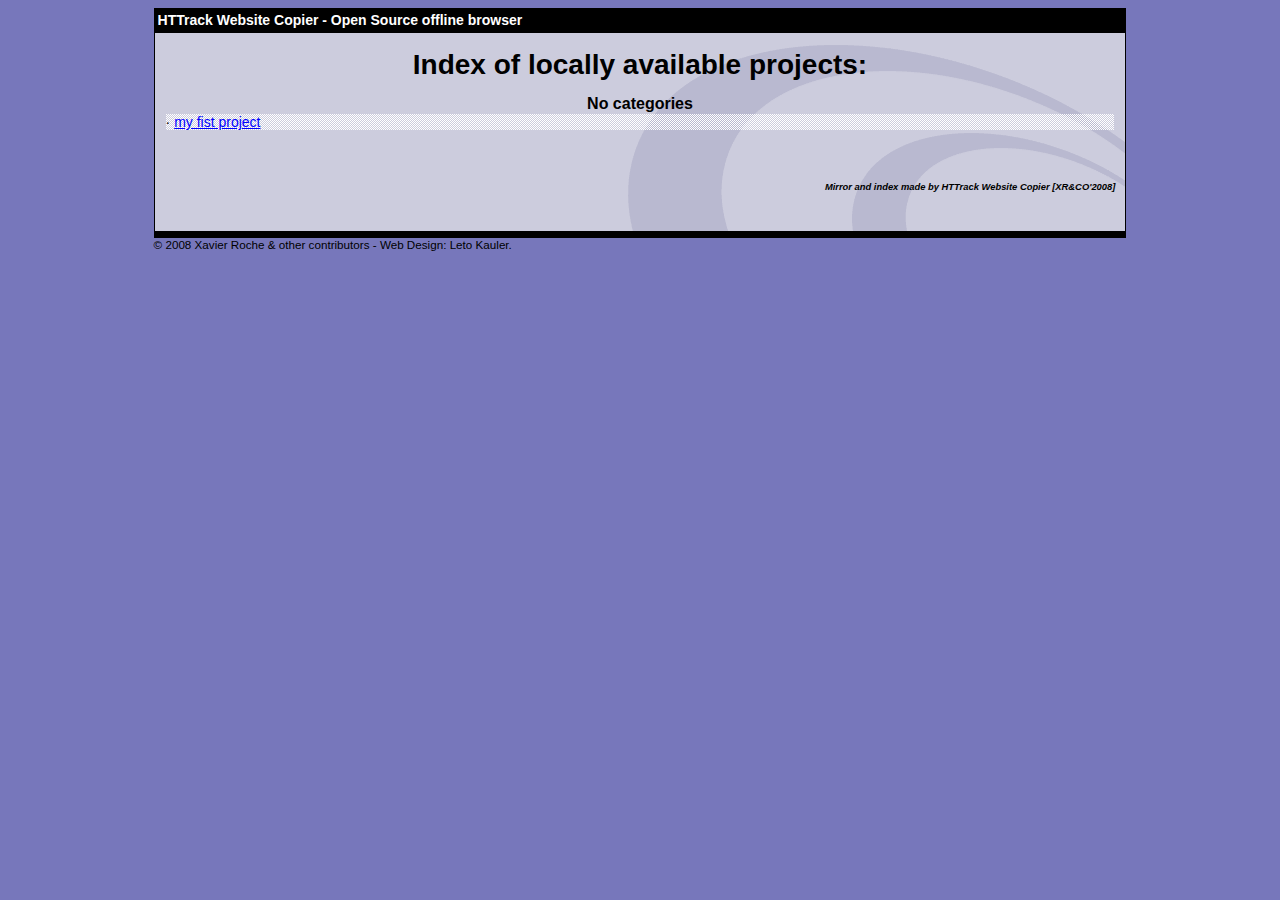
<file: index.html>
<html xmlns="http://www.w3.org/1999/xhtml" lang="en">

<head>
	<meta http-equiv="Content-Type" content="text/html; charset=utf-8" />
	<meta name="description" content="HTTrack is an easy-to-use website mirror utility. It allows you to download a World Wide website from the Internet to a local directory,building recursively all structures, getting html, images, and other files from the server to your computer. Links are rebuiltrelatively so that you can freely browse to the local site (works with any browser). You can mirror several sites together so that you can jump from one toanother. You can, also, update an existing mirror site, or resume an interrupted download. The robot is fully configurable, with an integrated help" />
	<meta name="keywords" content="httrack, HTTRACK, HTTrack, winhttrack, WINHTTRACK, WinHTTrack, offline browser, web mirror utility, aspirateur web, surf offline, web capture, www mirror utility, browse offline, local  site builder, website mirroring, aspirateur www, internet grabber, capture de site web, internet tool, hors connexion, unix, dos, windows 95, windows 98, solaris, ibm580, AIX 4.0, HTS, HTGet, web aspirator, web aspirateur, libre, GPL, GNU, free software" />
	<title>List of available projects - HTTrack Website Copier</title>
	<!-- Mirror and index made by HTTrack Website Copier/3.49-2 [XR&CO'2014] -->

	<style type="text/css">
	<!--

body {
	margin: 0;  padding: 0;  margin-bottom: 15px;  margin-top: 8px;
	background: #77b;
}
body, td {
	font: 14px "Trebuchet MS", Verdana, Arial, Helvetica, sans-serif;
	}

#subTitle {
	background: #000;  color: #fff;  padding: 4px;  font-weight: bold; 
	}

#siteNavigation a, #siteNavigation .current {
	font-weight: bold;  color: #448;
	}
#siteNavigation a:link    { text-decoration: none; }
#siteNavigation a:visited { text-decoration: none; }

#siteNavigation .current { background-color: #ccd; }

#siteNavigation a:hover   { text-decoration: none;  background-color: #fff;  color: #000; }
#siteNavigation a:active  { text-decoration: none;  background-color: #ccc; }


a:link    { text-decoration: underline;  color: #00f; }
a:visited { text-decoration: underline;  color: #000; }
a:hover   { text-decoration: underline;  color: #c00; }
a:active  { text-decoration: underline; }

#pageContent {
	clear: both;
	border-bottom: 6px solid #000;
	padding: 10px;  padding-top: 20px;
	line-height: 1.65em;
	background-image: url(backblue.gif);
	background-repeat: no-repeat;
	background-position: top right;
	}

#pageContent, #siteNavigation {
	background-color: #ccd;
	}


.imgLeft  { float: left;   margin-right: 10px;  margin-bottom: 10px; }
.imgRight { float: right;  margin-left: 10px;   margin-bottom: 10px; }

hr { height: 1px;  color: #000;  background-color: #000;  margin-bottom: 15px; }

h1 { margin: 0;  font-weight: bold;  font-size: 2em; }
h2 { margin: 0;  font-weight: bold;  font-size: 1.6em; }
h3 { margin: 0;  font-weight: bold;  font-size: 1.3em; }
h4 { margin: 0;  font-weight: bold;  font-size: 1.18em; }

.blak { background-color: #000; }
.hide { display: none; }
.tableWidth { min-width: 400px; }

.tblRegular       { border-collapse: collapse; }
.tblRegular td    { padding: 6px;  background-image: url(fade.gif);  border: 2px solid #99c; }
.tblHeaderColor, .tblHeaderColor td { background: #99c; }
.tblNoBorder td   { border: 0; }


// -->
</style>

</head>

<body>
<table width="76%" border="0" align="center" cellspacing="0" cellpadding="3" class="tableWidth">
	<tr>
	<td id="subTitle">HTTrack Website Copier - Open Source offline browser</td>
	</tr>
</table>
<table width="76%" border="0" align="center" cellspacing="0" cellpadding="0" class="tableWidth">
<tr class="blak">
<td>
	<table width="100%" border="0" align="center" cellspacing="1" cellpadding="0">
	<tr>
	<td colspan="6"> 
		<table width="100%" border="0" align="center" cellspacing="0" cellpadding="10">
		<tr> 
		<td id="pageContent"> 
<!-- ==================== End prologue ==================== -->


<h1 ALIGN=Center>Index of locally available projects:</H1>
  <table border="0" width="100%" cellspacing="1" cellpadding="0">
		<TH>
		<BR/>
			No categories
		</TH>
		<TR>
		  <TD BACKGROUND="fade.gif">
                    &middot; <A HREF="my%20fist%20project/index.html">my fist project</A>
   		  </TD>
		</TR>
	</TABLE>
	<BR>
	<H6 ALIGN="RIGHT">
         <I>Mirror and index made by HTTrack Website Copier [XR&CO'2008]</I>
	</H6>
	<!-- Mirror and index made by HTTrack Website Copier/3.49-2 [XR&CO'2014] -->
	<!-- Thanks for using HTTrack Website Copier! -->

<!-- ==================== Start epilogue ==================== -->
		</td>
		</tr>
		</table>
	</td>
	</tr>
	</table>
</td>
</tr>
</table>

<table width="76%" border="0" align="center" valign="bottom" cellspacing="0" cellpadding="0">
	<tr>
	<td id="footer"><small>&copy; 2008 Xavier Roche & other contributors - Web Design: Leto Kauler.</small></td>
	</tr>
</table>

</body>

</html>
</file>
